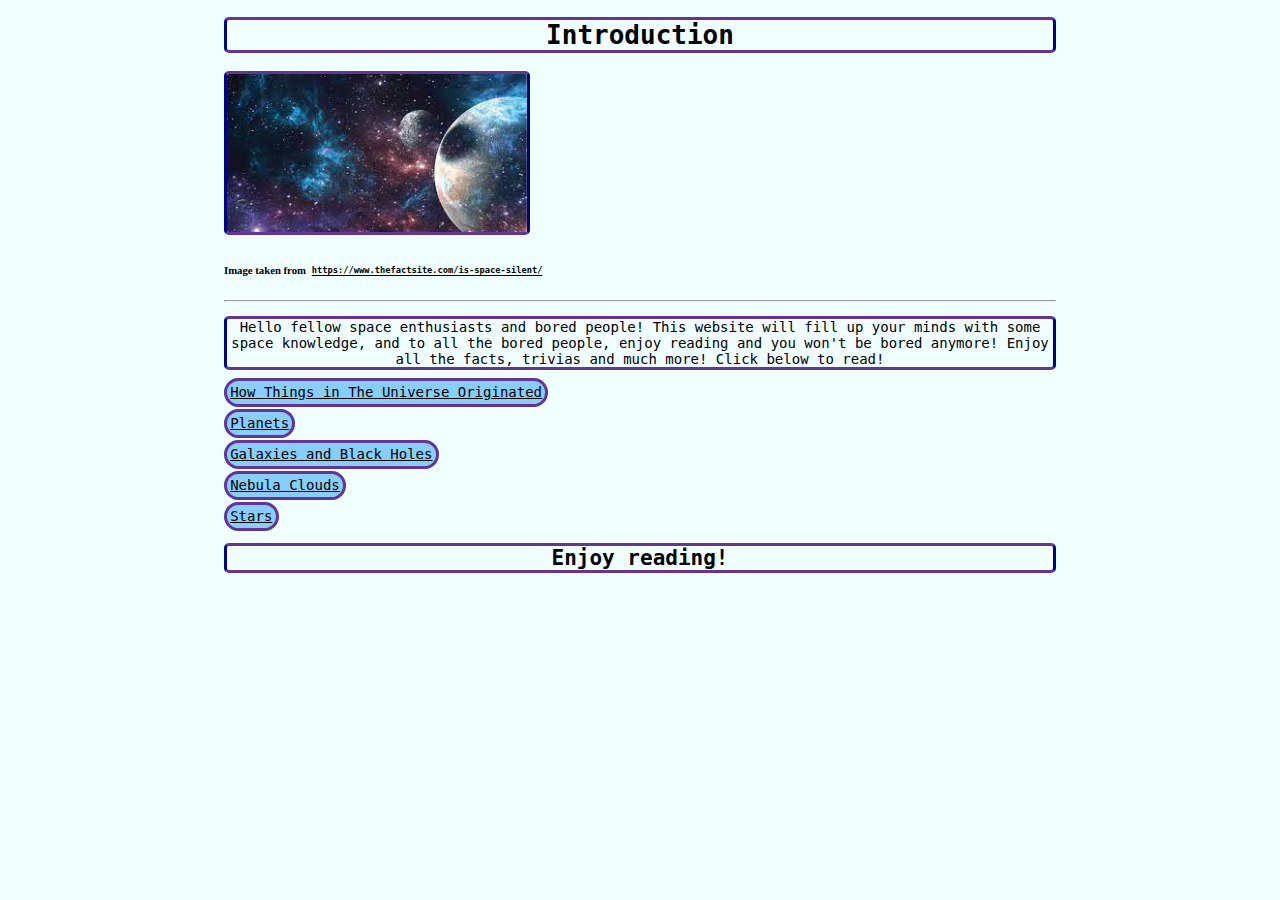
<file: index.html>
<!DOCTYPE html>
<html>
  <head>
    <link rel="stylesheet" href="style.css">
  </head>
  <body>
    <h1 class="space" >Introduction</h1>
    <img class="space" src="space.jpeg" width=300px alt="">
    <h6>Image taken from <a class="link" href="https://www.thefactsite.com/is-space-silent/">https://www.thefactsite.com/is-space-silent/</a></h6>
    <hr>
    <div class="description">
    <p class="space">Hello fellow space enthusiasts and bored people! This website will fill up your minds with some space knowledge, and to all the bored people, enjoy reading and you won't be bored anymore! Enjoy all the facts, trivias and much more! Click below to read!</p>
    <p><a href="Origin.html">How Things in The Universe Originated</a></p>
    <p><a href="planets.html">Planets </a></p>
    <p><a href="galaxies_black_holes.html">Galaxies and Black Holes</a></p>
    <p><a href="nebula_clouds.html">Nebula Clouds </a></p>
    <p><a href="stars.html">Stars </a></p>
    <h2 class="space">Enjoy reading!</h2>
    </div>
  </body>
</html>
</file>
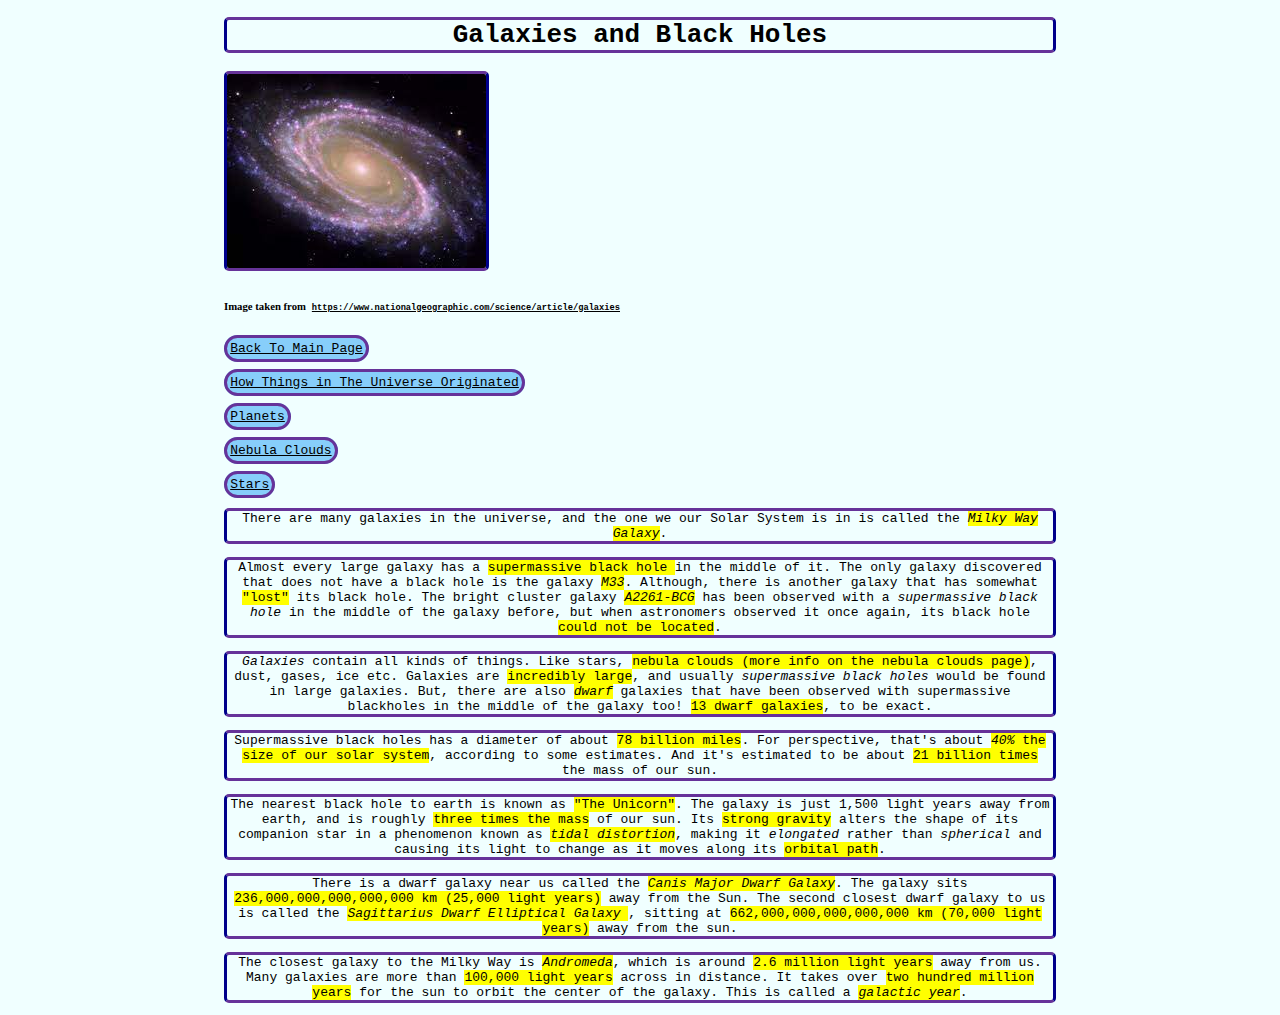
<file: galaxies_black_holes.html>
<!DOCTYPE html>
<html>
  <head>
    <link rel="stylesheet" href="style.css">
  </head>
  <body>
    <h1 class="space">Galaxies and Black Holes</h1>
    <img class="space" src="galaxy.jpeg" alt="galaxy">
    <h6>Image taken from <a class="link" href="https://www.nationalgeographic.com/science/article/galaxies">https://www.nationalgeographic.com/science/article/galaxies</a></h6>
    <p><a href="index.html">Back To Main Page</a></p>
    <p><a href="Origin.html">How Things in The Universe Originated</a></p>
    <p><a href="planets.html">Planets </a></p>
    <p><a href="nebula_clouds.html">Nebula Clouds </a></p>
    <p><a href="stars.html">Stars </a></p>
    <p class="space">There are many galaxies in the universe, and the one we our Solar System is in is called the <mark><i>Milky Way Galaxy</i></mark>.</p>
    <p class="space">Almost every large galaxy has a <mark>supermassive black hole </mark> in the middle of it. The only galaxy discovered that does not have a black hole is the galaxy <mark><i>M33</i></mark>. Although, there is another galaxy that has somewhat <mark>"lost"</mark> its black hole. The bright cluster galaxy <mark><i>A2261-BCG</i></mark> has been observed with a <i>supermassive black hole</i> in the middle of the galaxy before, but when astronomers observed it once again, its black hole <mark>could not be located</mark>.</p>
    <p class="space"><i>Galaxies</i> contain all kinds of things. Like stars, <mark>nebula clouds (more info on the nebula clouds page)</mark>, dust, gases, ice etc. Galaxies are <mark>incredibly large</mark>, and usually <i>supermassive black holes</i> would be found in large galaxies. But, there are also <mark><i>dwarf</i></mark> galaxies that have been observed with supermassive blackholes in the middle of the galaxy too! <mark>13 dwarf galaxies</mark>, to be exact.</p>
    <p class="space">Supermassive black holes has a diameter of about <mark>78 billion miles</mark>. For perspective, that's about <mark><i>40%</i> the size of our solar system</mark>, according to some estimates. And it's estimated to be about <mark>21 billion times</mark> the mass of our sun.</p>
    <p class="space">The nearest black hole to earth is known as <mark>"The Unicorn"</mark>. The galaxy is just 1,500 light years away from earth, and is roughly <mark>three times the mass</mark> of our sun. Its <mark>strong gravity</mark> alters the shape of its companion star in a phenomenon known as <mark><i>tidal distortion</i></mark>, making it <i>elongated</i> rather than <i>spherical</i> and causing its light to change as it moves along its <mark>orbital path</mark>.</p>
    <p class="space">There is a dwarf galaxy near us called the <mark><i>Canis Major Dwarf Galaxy</i></mark>. The galaxy sits <mark>236,000,000,000,000,000 km (25,000 light years)</mark> away from the Sun. The second closest dwarf galaxy to us is called the <mark><i>Sagittarius Dwarf Elliptical Galaxy </i></mark>, sitting at <mark>662,000,000,000,000,000 km (70,000 light years)</mark> away from the sun.</p>
    <p class="space">The closest galaxy to the Milky Way is <mark><i>Andromeda</i></mark>, which is around <mark>2.6 million light years</mark> away from us. Many galaxies are more than <mark>100,000 light years</mark> across in distance. It takes over <mark>two hundred million years</mark> for the sun to orbit the center of the galaxy. This is called a <mark><i>galactic year</i></mark>.</p>
  </body>
</html>
</file>
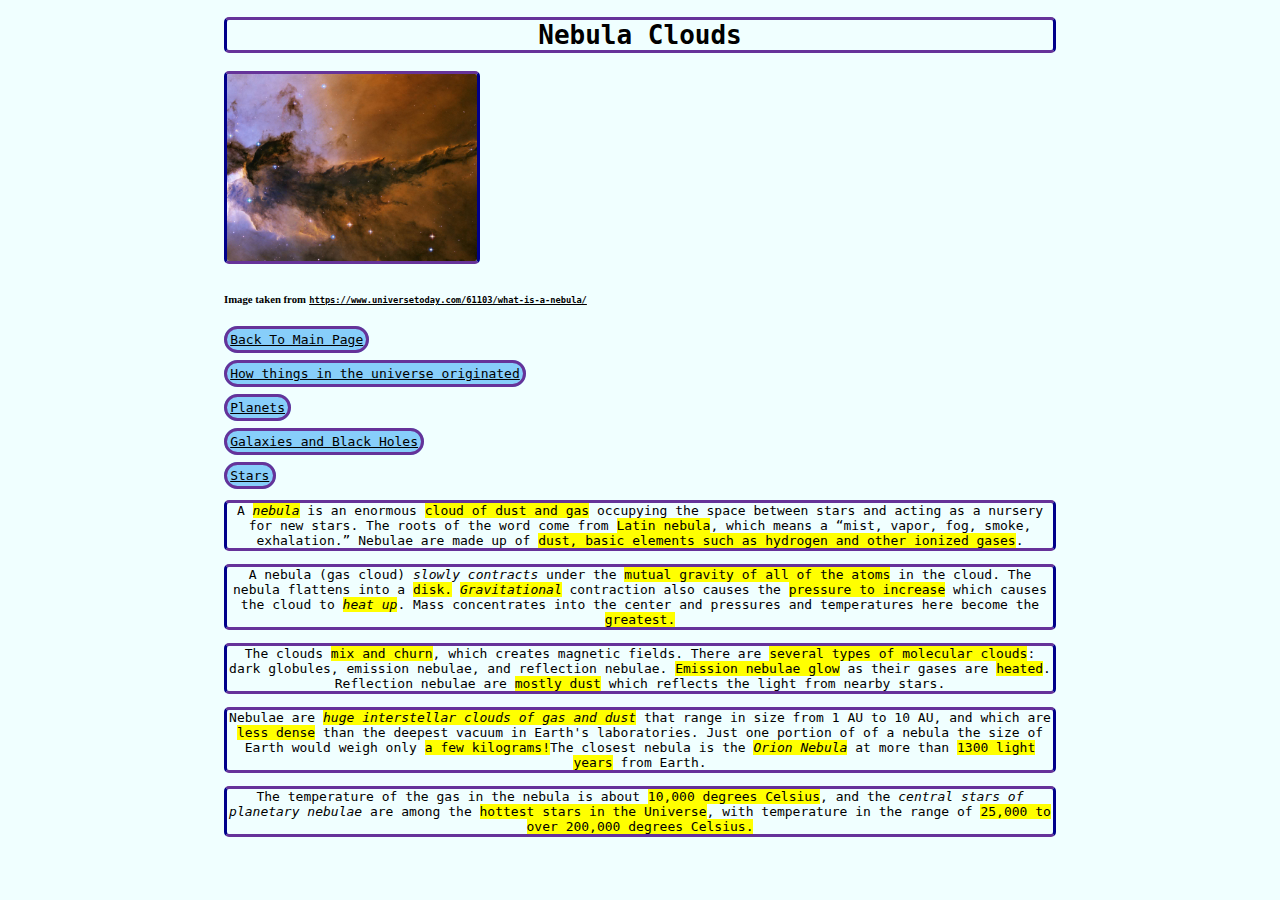
<file: nebula_clouds.html>
<!DOCTYPE html>
<html>
  <head>
    <link rel="stylesheet" href="style.css">
  </head>
  <body>
    <h1 class="space">Nebula Clouds</h1>
    <img class="space" width=250px src="nebula.jpeg" alt="nebula cloud">
    <h6>Image taken from<a class="link" href="https://www.universetoday.com/61103/what-is-a-nebula/">https://www.universetoday.com/61103/what-is-a-nebula/</a></h6>
    <p><a href="index.html">Back To Main Page</a></p>
    <p><a href="Origin.html">How things in the universe originated</a></p>
    <p><a href="planets.html">Planets </a></p>
    <p><a href="galaxies_black_holes.html">Galaxies and Black Holes</a></p>
    <p><a href="stars.html">Stars </a></p>
    <p class="space">A <mark><i>nebula</i></mark> is an enormous <mark>cloud of dust and gas</mark> occupying the space between stars and acting as a nursery for new stars. The roots of the word come from <mark>Latin nebula</mark>, which means a “mist, vapor, fog, smoke, exhalation.” Nebulae are made up of <mark>dust, basic elements such as hydrogen and other ionized gases</mark>.</p>
    <p class="space">
    A nebula (gas cloud) <i>slowly contracts</i> under the <mark>mutual gravity of all of the atoms</mark> in the cloud. The nebula flattens into a <mark>disk.</mark> <mark><i>Gravitational</i></mark> contraction also causes the <mark>pressure to increase</mark> which causes the cloud to <mark><i>heat up</i></mark>. Mass concentrates into the center and pressures and temperatures here become the <mark>greatest.</mark></p>
    <p class="space">The clouds <mark>mix and churn</mark>, which creates magnetic fields. There are <mark>several types of molecular clouds</mark>: dark globules, emission nebulae, and reflection nebulae. <mark>Emission nebulae glow</mark> as their gases are <mark>heated</mark>. Reflection nebulae are <mark>mostly dust</mark> which reflects the light from nearby stars.</p>
    <p class="space">
      Nebulae are <i><mark>huge interstellar clouds of gas and dust</mark></i> that range in size from 1 AU to 10 AU, and which are <mark>less dense</mark> than the deepest vacuum in Earth's laboratories. Just one portion of of a nebula the size of Earth would weigh only <mark>a few kilograms!</mark>The closest nebula is the <mark><i>Orion Nebula</i></mark> at more than <mark>1300 light years</mark> from Earth.</p>
  </body>
  <p class="space">
  The temperature of the gas in the nebula is about <mark>10,000 degrees Celsius</mark>, and the <i>central stars of planetary nebulae</i> are among the <mark>hottest stars in the Universe</mark>, with temperature in the range of <mark>25,000 to over 200,000 degrees Celsius.</mark></p>
</html>
</file>
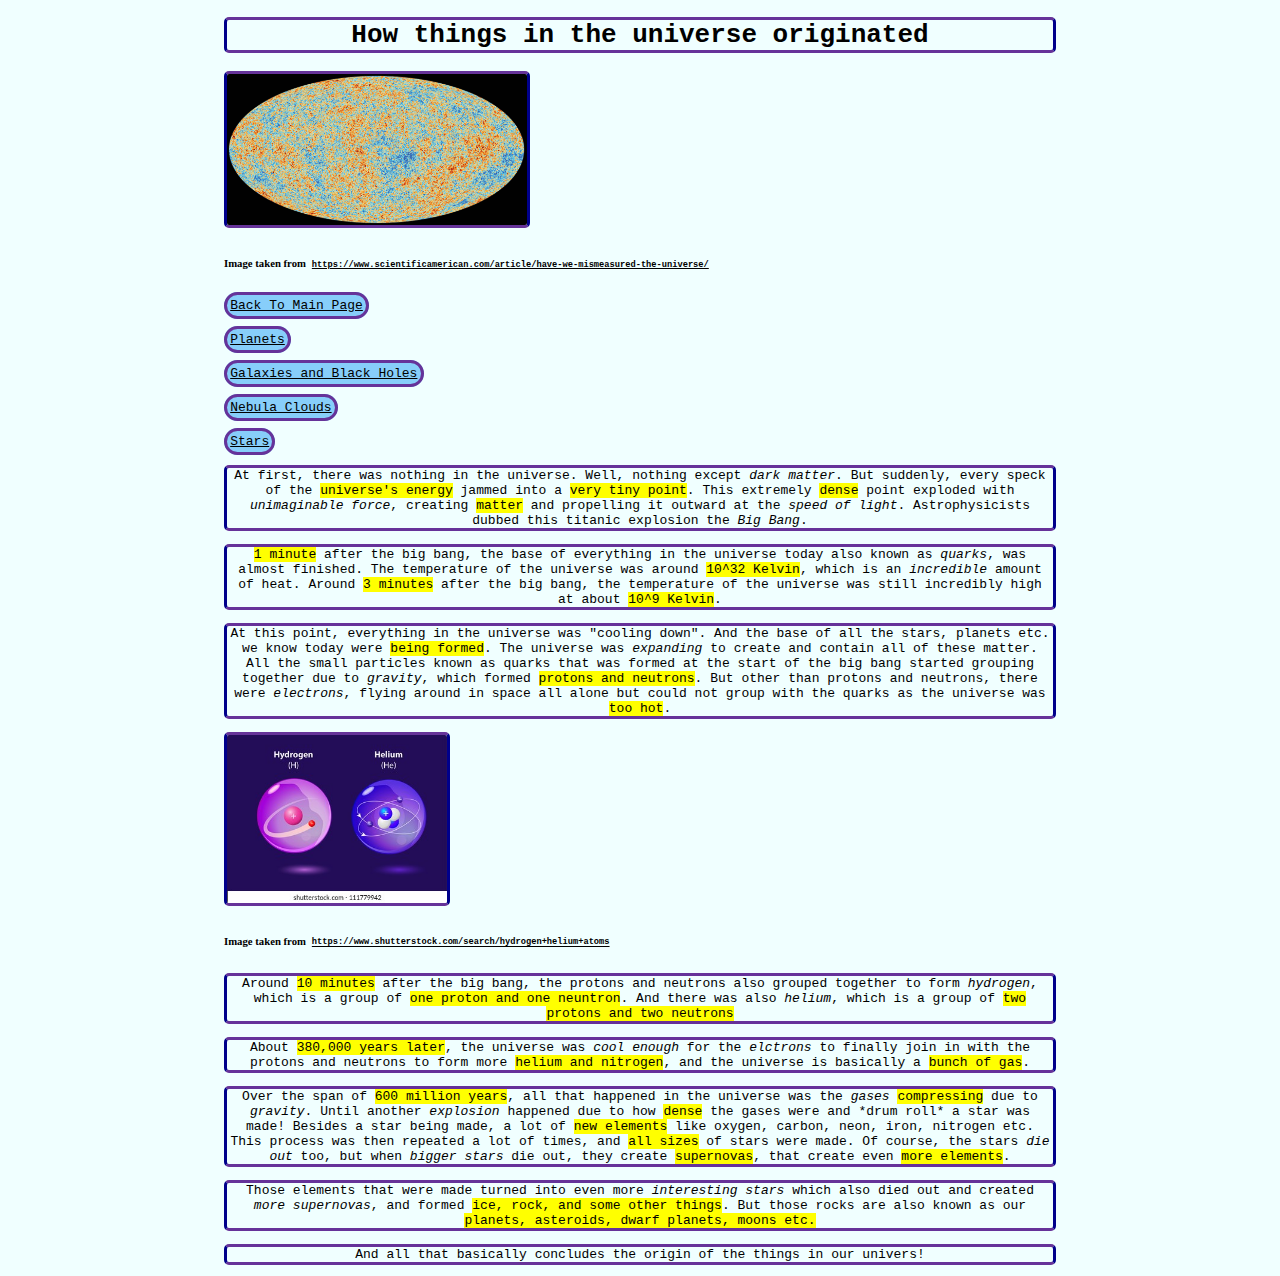
<file: Origin.html>
<!DOCTYPE html>
<html>
  <head>
    <link rel="stylesheet" href="style.css">
  </head>
  <body>
    <h1 class="space">How things in the universe originated</h1>
    <img class="space" src="universe.jpeg" width="300px" alt="The observable universe">
    <h6>Image taken from <a class="link" href="https://www.scientificamerican.com/article/have-we-mismeasured-the-universe/">https://www.scientificamerican.com/article/have-we-mismeasured-the-universe/</a></h6>
    <p><a href="index.html">Back To Main Page</a></p>
    <p><a href="planets.html">Planets </a></p>
    <p><a href="galaxies_black_holes.html">Galaxies and Black Holes</a></p>
    <p><a href="nebula_clouds.html">Nebula Clouds </a></p>
    <p><a href="stars.html">Stars </a></p>
    <p class="space">At first, there was nothing in the universe. Well, nothing except <i>dark matter</i>. But suddenly, every speck of the <mark>universe's energy</mark> jammed into a <mark>very tiny point</mark>. This extremely <mark>dense</mark> point exploded with <i>unimaginable force</i>, creating <mark>matter</mark> and propelling it outward at the <i>speed of light</i>. Astrophysicists dubbed this titanic explosion the <i>Big Bang</i>.</p>
    <p class="space"><mark>1 minute</mark> after the big bang, the base of everything in the universe today also known as <i>quarks</i>, was almost finished. The temperature of the universe was around <mark>10^32 Kelvin</mark>, which is an <i>incredible</i> amount of heat.   Around <mark>3 minutes</mark> after the big bang, the temperature of the universe was still incredibly high at about <mark>10^9 Kelvin</mark>.</p>
    <p class="space">At this point, everything in the universe was "cooling down". And the base of all the stars, planets etc. we know today were <mark>being formed</mark>. The universe was <i>expanding</i> to create and contain all of these matter. All the small particles known as quarks that was formed at the start of the big bang started grouping together due to <i>gravity</i>, which formed <mark>protons and neutrons</mark>. But other than protons and neutrons, there were <i>electrons</i>, flying around in space all alone but could not group with the quarks as the universe was <mark>too hot</mark>.</p>
    <img class="space" width="220px" src="Helium-Hydrogen.jpeg" alt="helium and hydrogen">
    <h6>Image taken from <a class="link" href="https://www.shutterstock.com/search/hydrogen+helium+atoms">https://www.shutterstock.com/search/hydrogen+helium+atoms</a></h6>
    <p class="space">Around <mark>10 minutes</mark> after the big bang, the protons and neutrons also grouped together to form <i>hydrogen</i>, which is a group of <mark>one proton and one neuntron</mark>. And there was also <i>helium</i>, which is a group of <mark>two protons and two neutrons</mark></p>
    <p class="space">About <mark>380,000 years later</mark>, the universe was <i>cool enough</i> for the <i>elctrons</i> to finally join in with the protons and neutrons to form more <mark>helium and nitrogen</mark>, and the universe is basically a <mark>bunch of gas</mark>.</p>
    <p class="space">Over the span of <mark>600 million years</mark>, all that happened in the universe was the <i>gases</i> <mark>compressing</mark> due to <i>gravity</i>. Until another <i>explosion</i> happened due to how <mark>dense</mark> the gases were and *drum roll* a star was made! Besides a star being made, a lot of <mark>new elements</mark> like oxygen, carbon, neon, iron, nitrogen etc. This process was then repeated a lot of times, and <mark>all sizes</mark> of stars were made. Of course, the stars <i>die out</i> too, but when <i>bigger stars</i> die out, they create <mark>supernovas</mark>, that create even <mark>more elements</mark>. </p>
    <p class="space">Those elements that were made turned into even more <i>interesting stars</i> which also died out and created <i>more supernovas</i>, and formed <mark>ice, rock, and some other things</mark>. But those rocks are also known as our <mark>planets, asteroids, dwarf planets, moons etc.</mark></p>
    <p class="space">And all that basically concludes the origin of the things in our univers!</p>
  </body>
</html>
</file>
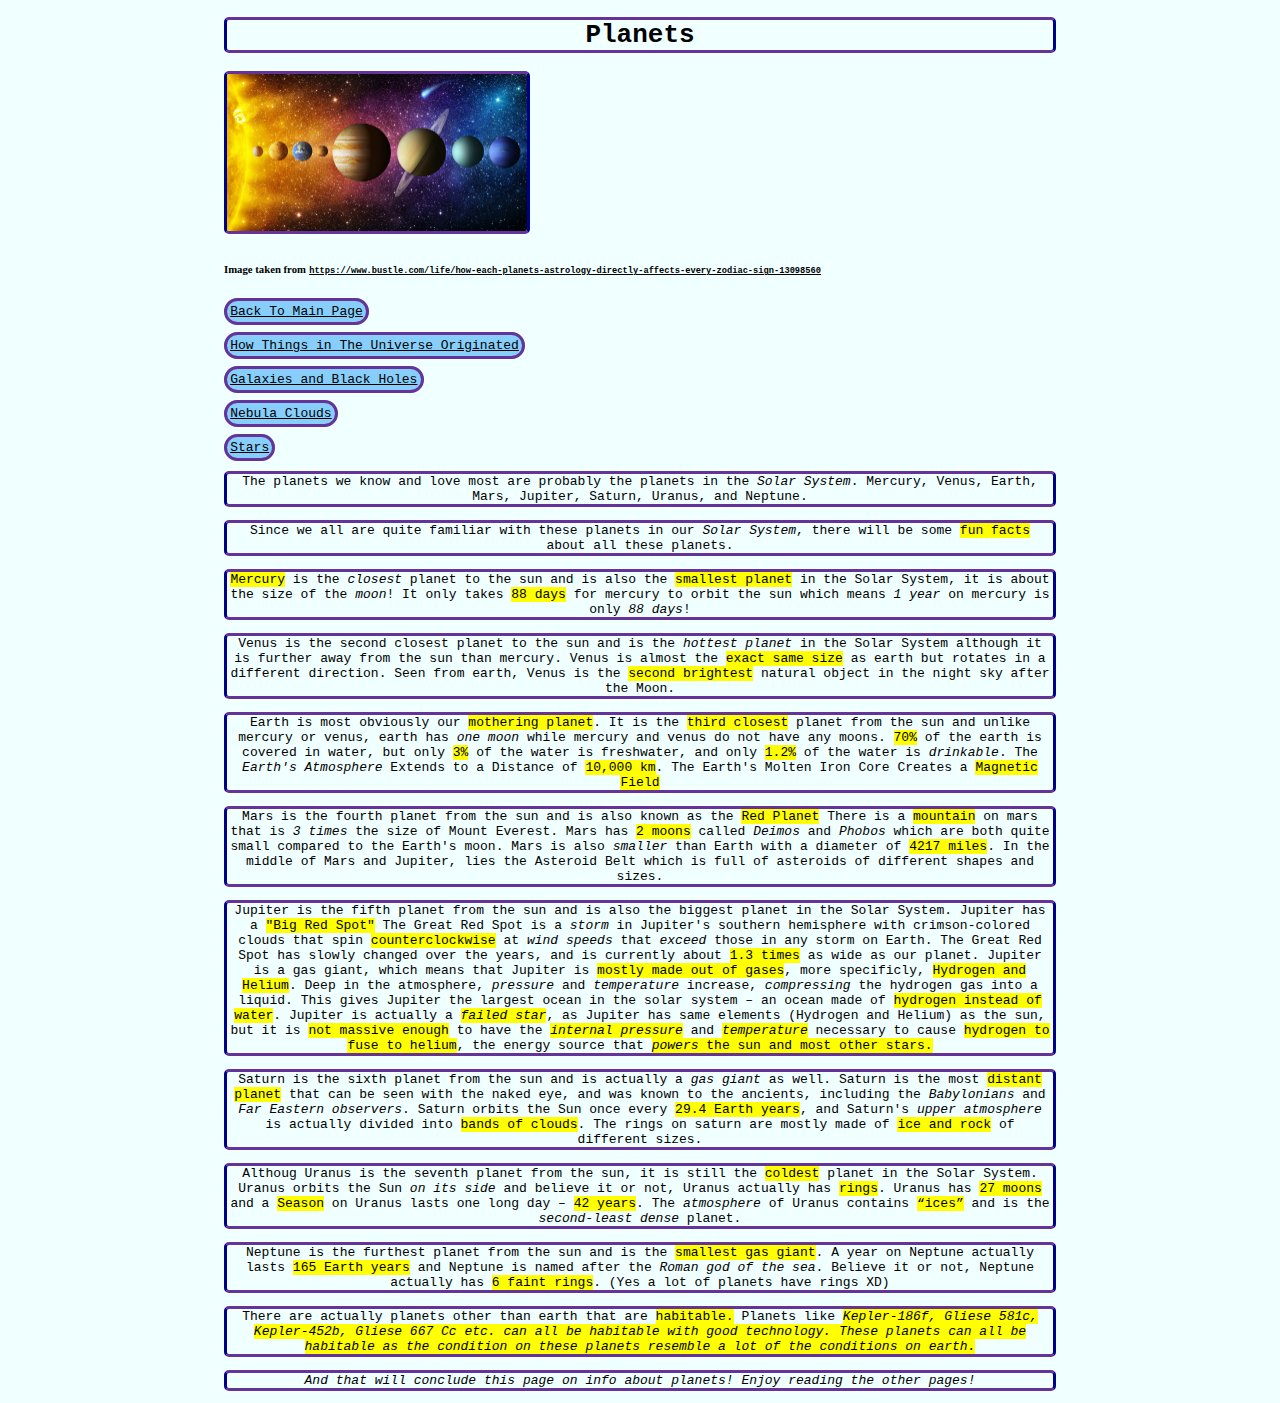
<file: planets.html>
<!DOCTYPE html>
<html>
  <head>
    <link rel="stylesheet" href="style.css">
  </head>
  <body>
    <h1 class="space">Planets</h1>
    <img class="space" width=300px src="planets.jpeg" alt="Solar System">
    <h6 >Image taken from<a class="link" href="https://www.bustle.com/life/how-each-planets-astrology-directly-affects-every-zodiac-sign-13098560">https://www.bustle.com/life/how-each-planets-astrology-directly-affects-every-zodiac-sign-13098560</a></h6>
    <p><a href="index.html">Back To Main Page</a></p>
    <p><a href="Origin.html">How Things in The Universe Originated</a></p>
    <p><a href="galaxies_black_holes.html">Galaxies and Black Holes</a></p>
    <p><a href="nebula_clouds.html">Nebula Clouds </a></p>
    <p><a href="stars.html">Stars </a></p>
    <p class="space">The planets we know and love most are probably the planets in the <i>Solar System</i>. Mercury, Venus, Earth, Mars, Jupiter, Saturn, Uranus, and Neptune.</p>
    <p class="space">Since we all are quite familiar with these planets in our <i>Solar System</i>, there will be some <mark>fun facts</mark> about all these planets.</p> 
    <p class="space"><mark>Mercury</mark> is the <i>closest</i> planet to the sun and is also the <mark>smallest planet</mark> in the Solar System, it is about the size of the <i>moon</i>! It only takes <mark>88 days</mark> for mercury to orbit the sun which means <i>1 year</i> on mercury is only <i>88 days</i>!</p>
    <p class="space">Venus is the second closest planet to the sun and is the <i>hottest planet</i> in the Solar System although it is further away from the sun than mercury. Venus is almost the <mark>exact same size</mark> as earth but rotates in a different direction. Seen from earth, Venus is the <mark>second brightest</mark> natural object in the night sky after the Moon.</p>
    <p class="space"> Earth is most obviously our <mark>mothering planet</mark>. It is the <mark>third closest</mark> planet from the sun and unlike mercury or venus, earth has <i>one moon</i> while mercury and venus do not have any moons. <mark>70%</mark> of the earth is covered in water, but only <mark>3%</mark> of the water is freshwater, and only <mark>1.2%</mark>  of the water is <i>drinkable</i>. The <i>Earth's Atmosphere</i> Extends to a Distance of <mark>10,000 km</mark>. The Earth's Molten Iron Core Creates a <mark>Magnetic Field</mark></p>
    <p class="space"> Mars is the fourth planet from the sun and is also known as the <mark>Red Planet</mark> There is a <mark>mountain</mark> on mars that is <i>3 times</i> the size of Mount Everest. Mars has <mark>2 moons</mark> called <i>Deimos</i> and <i>Phobos</i> which are both quite small compared to the Earth's moon. Mars is also <i>smaller</i> than Earth with a diameter of <mark>4217 miles</mark>. In the middle of Mars and Jupiter, lies the Asteroid Belt which is full of asteroids of different shapes and sizes.</p>
    <p class="space">Jupiter is the fifth planet from the sun and is also the biggest planet in the Solar System. Jupiter has a <mark>"Big Red Spot"</mark> The Great Red Spot is a <i>storm</i> in Jupiter's southern hemisphere with crimson-colored clouds that spin <mark>counterclockwise</mark> at <i>wind speeds</i> that <i>exceed</i> those in any storm on Earth. The Great Red Spot has slowly changed over the years, and is currently about <mark>1.3 times</mark> as wide as our planet. Jupiter is a gas giant, which means that Jupiter is <mark>mostly made out of gases</mark>, more specificly, <mark>Hydrogen and Helium</mark>. Deep in the atmosphere, <i>pressure</i> and <i>temperature</i> increase, <i>compressing</i> the hydrogen gas into a liquid. This gives Jupiter the largest ocean in the solar system – an ocean made of <mark>hydrogen instead of water</mark>. Jupiter is actually a <mark><i>failed star</i></mark>, as Jupiter has same elements (Hydrogen and Helium) as the sun, but it is <mark>not massive enough</mark> to have the <mark><i>internal pressure</i></mark> and <mark><i>temperature</i></mark> necessary to cause <mark>hydrogen to fuse to helium</mark>, the energy source that <mark><i>powers</i> the sun and most other stars.</mark></p>
    <p class="space">Saturn is the sixth planet from the sun and is actually a <i>gas giant</i> as well. Saturn is the most <mark>distant planet</mark> that can be seen with the naked eye, and was known to the ancients, including the <i>Babylonians</i> and <i>Far Eastern observers</i>. Saturn orbits the Sun once every <mark>29.4 Earth years</mark>, and Saturn's <i>upper atmosphere</i> is actually divided into <mark>bands of clouds</mark>. The rings on saturn are mostly made of <mark>ice and rock</mark> of different sizes.</p>
    <p class="space">Althoug Uranus is the seventh planet from the sun, it is still the <mark>coldest</mark> planet in the Solar System. Uranus orbits the Sun <i>on its side</i> and believe it or not, Uranus actually has <mark>rings</mark>. Uranus has <mark>27 moons</mark> and a <mark>Season</mark> on Uranus lasts one long day – <mark>42 years</mark>. The <i>atmosphere</i> of Uranus contains <mark>“ices”</mark> and is the <i>second-least dense</i> planet.</p>
    <p class="space">Neptune is the furthest planet from the sun and is the <mark>smallest gas giant</mark>. A year on Neptune actually lasts <mark>165 Earth years</mark> and Neptune is named after the <i>Roman god of the sea</i>. Believe it or not, Neptune actually has <mark>6 faint rings</mark>. (Yes a lot of planets have rings XD)</p>
    <p class="space">There are actually planets other than earth that are <mark>habitable.</mark> Planets like <mark><i>Kepler-186f, Gliese 581c, Kepler-452b, Gliese 667 Cc etc.</i</mark> can all be habitable with good technology. These planets can all be habitable as the <mark>condition on these planets resemble a lot of the conditions on earth.</mark></p>
    <p class="space">And that will conclude this page on info about planets! Enjoy reading the other pages!</p>
  </body>
</html>
</file>
<file: style.css>
body {
  background: azure;
  width:65%;
  margin: auto;
}
p {
  color: black;
}
h1 {
  font-weight: bold;
}
.space {
  font-family:monospace;
  border: Solid darkblue;
  border-top-color:rebeccapurple;
  border-bottom-color: rebeccapurple;
  border-radius:5px;
  text-align: center;
  padding: 3 px;
}
a {
  font-family:monospace;
  border: Solid rebeccapurple;
  color:black;
  background-color:lightskyblue;
  border-radius:20px;
  padding:3.2px;
  margin: px;
}
a:hover {
  border: Solid lightskyblue;
  color:lightskyblue;
  background-color:rebeccapurple;
  padding:5px;
}
.description {
  font-size: 14px;
}
.link {
  border-radius: 0px;
  background-color: azure;
  border: 0px;
}
.link:hover {
  text-decoration: underline;
  color:grey;
  background-color:azure;
  padding:0.1px;
}
</file>
